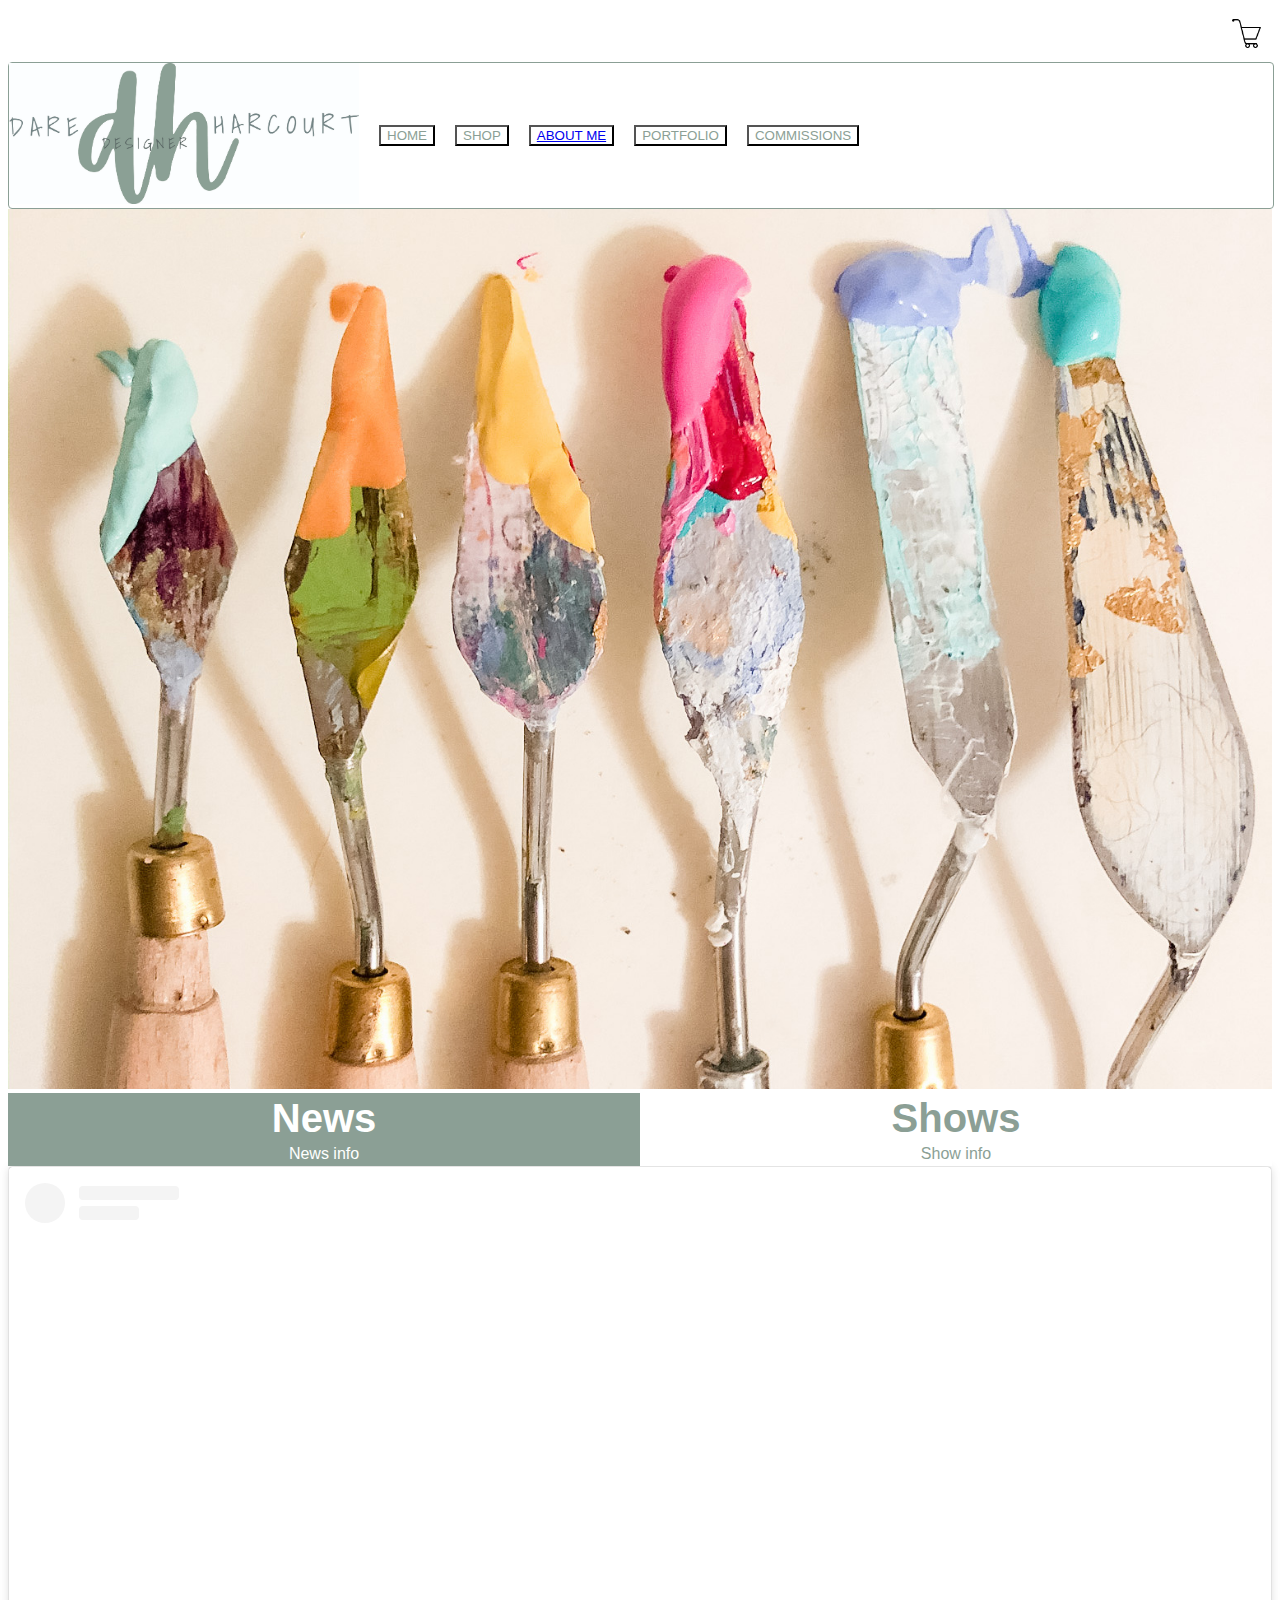
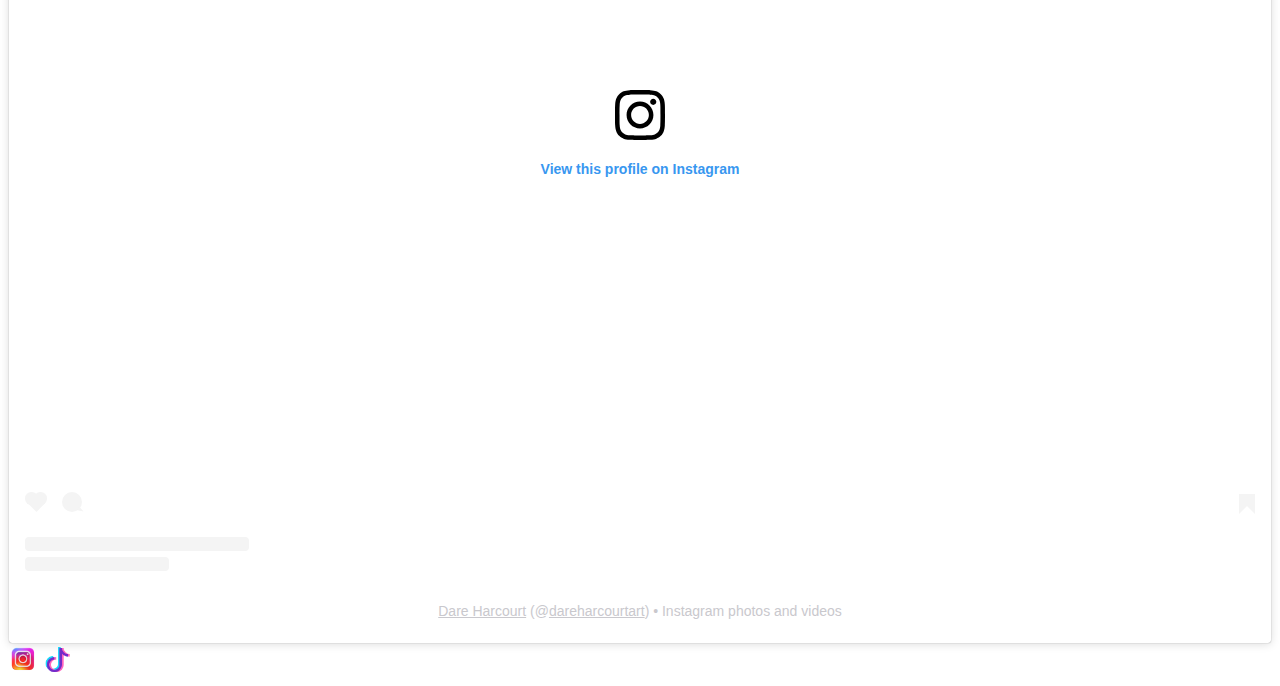
<file: index.html>
<!DOCTYPE html>
<head>
    <title>Dare Harcourt Art</title>
    <link rel="icon" href="Untitledh-1.jpg">
    <link rel="stylesheet" type="text/css" href="style.css">
</head>
<body>
    <header>
        <button="cart><img src="icons8-cart-50.png" alt="cart"; width="30px";></button>
    </header>

    <nav>
    <div class="buttons" style="background-color: white;text-align: center;">
        <a href="index.html"><img src="Untitledh-1.jpg" alt="logo"; width="350px"; ></a>  
       <div class="menu">
        <button class="item">HOME</button>
        <button class="item">SHOP</button>
        <button class="item"><a href="aboutme.html">ABOUT ME</a></button>
        <button class="item">PORTFOLIO</button>
        <button class="item">COMMISSIONS</button>
        </div>
    </div>
    </nav>

    <img src="IMG0693.jpg" alt="banner"; width="100%";>

    <div class="announcement">
        <div class="news">
            <table>
                <tr>
                    <th style="font-size: 40px;">News</th>
                </tr>
                <tr>
                    <td>News info</td>
            </table>
        </div>
        <div class="shows">
            <table>
                <tr>
                    <th style="font-size: 40px;">Shows</th>
                </tr>
                <tr>
                    <td>Show info</td>
            </table>
        </div>
    </div>

    <footer>
        <blockquote class="instagram-media" data-instgrm-permalink="https://www.instagram.com/dareharcourtart/?utm_source=ig_embed&amp;utm_campaign=loading" data-instgrm-version="14" style=" background:#FFF; border:0; border-radius:3px; box-shadow:0 0 1px 0 rgba(0,0,0,0.5),0 1px 10px 0 rgba(0,0,0,0.15); margin: 1px; max-width:100%; min-width:326px; padding:0; width:99.375%; width:-webkit-calc(100% - 2px); width:calc(100% - 2px);"><div style="padding:16px;"> <a href="https://www.instagram.com/dareharcourtart/?utm_source=ig_embed&amp;utm_campaign=loading" style=" background:#FFFFFF; line-height:0; padding:0 0; text-align:center; text-decoration:none; width:100%;" target="_blank"> <div style=" display: flex; flex-direction: row; align-items: center;"> <div style="background-color: #F4F4F4; border-radius: 50%; flex-grow: 0; height: 40px; margin-right: 14px; width: 40px;"></div> <div style="display: flex; flex-direction: column; flex-grow: 1; justify-content: center;"> <div style=" background-color: #F4F4F4; border-radius: 4px; flex-grow: 0; height: 14px; margin-bottom: 6px; width: 100px;"></div> <div style=" background-color: #F4F4F4; border-radius: 4px; flex-grow: 0; height: 14px; width: 60px;"></div></div></div><div style="padding: 19% 0;"></div> <div style="display:block; height:50px; margin:0 auto 12px; width:50px;"><svg width="50px" height="50px" viewBox="0 0 60 60" version="1.1" xmlns="https://www.w3.org/2000/svg" xmlns:xlink="https://www.w3.org/1999/xlink"><g stroke="none" stroke-width="1" fill="none" fill-rule="evenodd"><g transform="translate(-511.000000, -20.000000)" fill="#000000"><g><path d="M556.869,30.41 C554.814,30.41 553.148,32.076 553.148,34.131 C553.148,36.186 554.814,37.852 556.869,37.852 C558.924,37.852 560.59,36.186 560.59,34.131 C560.59,32.076 558.924,30.41 556.869,30.41 M541,60.657 C535.114,60.657 530.342,55.887 530.342,50 C530.342,44.114 535.114,39.342 541,39.342 C546.887,39.342 551.658,44.114 551.658,50 C551.658,55.887 546.887,60.657 541,60.657 M541,33.886 C532.1,33.886 524.886,41.1 524.886,50 C524.886,58.899 532.1,66.113 541,66.113 C549.9,66.113 557.115,58.899 557.115,50 C557.115,41.1 549.9,33.886 541,33.886 M565.378,62.101 C565.244,65.022 564.756,66.606 564.346,67.663 C563.803,69.06 563.154,70.057 562.106,71.106 C561.058,72.155 560.06,72.803 558.662,73.347 C557.607,73.757 556.021,74.244 553.102,74.378 C549.944,74.521 548.997,74.552 541,74.552 C533.003,74.552 532.056,74.521 528.898,74.378 C525.979,74.244 524.393,73.757 523.338,73.347 C521.94,72.803 520.942,72.155 519.894,71.106 C518.846,70.057 518.197,69.06 517.654,67.663 C517.244,66.606 516.755,65.022 516.623,62.101 C516.479,58.943 516.448,57.996 516.448,50 C516.448,42.003 516.479,41.056 516.623,37.899 C516.755,34.978 517.244,33.391 517.654,32.338 C518.197,30.938 518.846,29.942 519.894,28.894 C520.942,27.846 521.94,27.196 523.338,26.654 C524.393,26.244 525.979,25.756 528.898,25.623 C532.057,25.479 533.004,25.448 541,25.448 C548.997,25.448 549.943,25.479 553.102,25.623 C556.021,25.756 557.607,26.244 558.662,26.654 C560.06,27.196 561.058,27.846 562.106,28.894 C563.154,29.942 563.803,30.938 564.346,32.338 C564.756,33.391 565.244,34.978 565.378,37.899 C565.522,41.056 565.552,42.003 565.552,50 C565.552,57.996 565.522,58.943 565.378,62.101 M570.82,37.631 C570.674,34.438 570.167,32.258 569.425,30.349 C568.659,28.377 567.633,26.702 565.965,25.035 C564.297,23.368 562.623,22.342 560.652,21.575 C558.743,20.834 556.562,20.326 553.369,20.18 C550.169,20.033 549.148,20 541,20 C532.853,20 531.831,20.033 528.631,20.18 C525.438,20.326 523.257,20.834 521.349,21.575 C519.376,22.342 517.703,23.368 516.035,25.035 C514.368,26.702 513.342,28.377 512.574,30.349 C511.834,32.258 511.326,34.438 511.181,37.631 C511.035,40.831 511,41.851 511,50 C511,58.147 511.035,59.17 511.181,62.369 C511.326,65.562 511.834,67.743 512.574,69.651 C513.342,71.625 514.368,73.296 516.035,74.965 C517.703,76.634 519.376,77.658 521.349,78.425 C523.257,79.167 525.438,79.673 528.631,79.82 C531.831,79.965 532.853,80.001 541,80.001 C549.148,80.001 550.169,79.965 553.369,79.82 C556.562,79.673 558.743,79.167 560.652,78.425 C562.623,77.658 564.297,76.634 565.965,74.965 C567.633,73.296 568.659,71.625 569.425,69.651 C570.167,67.743 570.674,65.562 570.82,62.369 C570.966,59.17 571,58.147 571,50 C571,41.851 570.966,40.831 570.82,37.631"></path></g></g></g></svg></div><div style="padding-top: 8px;"> <div style=" color:#3897f0; font-family:Arial,sans-serif; font-size:14px; font-style:normal; font-weight:550; line-height:18px;">View this profile on Instagram</div></div><div style="padding: 12.5% 0;"></div> <div style="display: flex; flex-direction: row; margin-bottom: 14px; align-items: center;"><div> <div style="background-color: #F4F4F4; border-radius: 50%; height: 12.5px; width: 12.5px; transform: translateX(0px) translateY(7px);"></div> <div style="background-color: #F4F4F4; height: 12.5px; transform: rotate(-45deg) translateX(3px) translateY(1px); width: 12.5px; flex-grow: 0; margin-right: 14px; margin-left: 2px;"></div> <div style="background-color: #F4F4F4; border-radius: 50%; height: 12.5px; width: 12.5px; transform: translateX(9px) translateY(-18px);"></div></div><div style="margin-left: 8px;"> <div style=" background-color: #F4F4F4; border-radius: 50%; flex-grow: 0; height: 20px; width: 20px;"></div> <div style=" width: 0; height: 0; border-top: 2px solid transparent; border-left: 6px solid #f4f4f4; border-bottom: 2px solid transparent; transform: translateX(16px) translateY(-4px) rotate(30deg)"></div></div><div style="margin-left: auto;"> <div style=" width: 0px; border-top: 8px solid #F4F4F4; border-right: 8px solid transparent; transform: translateY(16px);"></div> <div style=" background-color: #F4F4F4; flex-grow: 0; height: 12px; width: 16px; transform: translateY(-4px);"></div> <div style=" width: 0; height: 0; border-top: 8px solid #F4F4F4; border-left: 8px solid transparent; transform: translateY(-4px) translateX(8px);"></div></div></div> <div style="display: flex; flex-direction: column; flex-grow: 1; justify-content: center; margin-bottom: 24px;"> <div style=" background-color: #F4F4F4; border-radius: 4px; flex-grow: 0; height: 14px; margin-bottom: 6px; width: 224px;"></div> <div style=" background-color: #F4F4F4; border-radius: 4px; flex-grow: 0; height: 14px; width: 144px;"></div></div></a><p style=" color:#c9c8cd; font-family:Arial,sans-serif; font-size:14px; line-height:17px; margin-bottom:0; margin-top:8px; overflow:hidden; padding:8px 0 7px; text-align:center; text-overflow:ellipsis; white-space:nowrap;"><a href="https://www.instagram.com/dareharcourtart/?utm_source=ig_embed&amp;utm_campaign=loading" style=" color:#c9c8cd; font-family:Arial,sans-serif; font-size:14px; font-style:normal; font-weight:normal; line-height:17px;" target="_blank">Dare Harcourt</a> (@<a href="https://www.instagram.com/dareharcourtart/?utm_source=ig_embed&amp;utm_campaign=loading" style=" color:#c9c8cd; font-family:Arial,sans-serif; font-size:14px; font-style:normal; font-weight:normal; line-height:17px;" target="_blank">dareharcourtart</a>) • Instagram photos and videos</p></div></blockquote>
        <script async src="//www.instagram.com/embed.js"></script>
        <a href="https://instagram.com/dareharcourtart"><img src="icons8-instagram-94.png" alt="instagram"; width="30px"></a>
        <a href="https://tiktok.com/dareharcourtart"><img src="icons8-tiktok-50.png" alt="tiktok"; width="30px"></a>
    </footer>
</body>
</file>
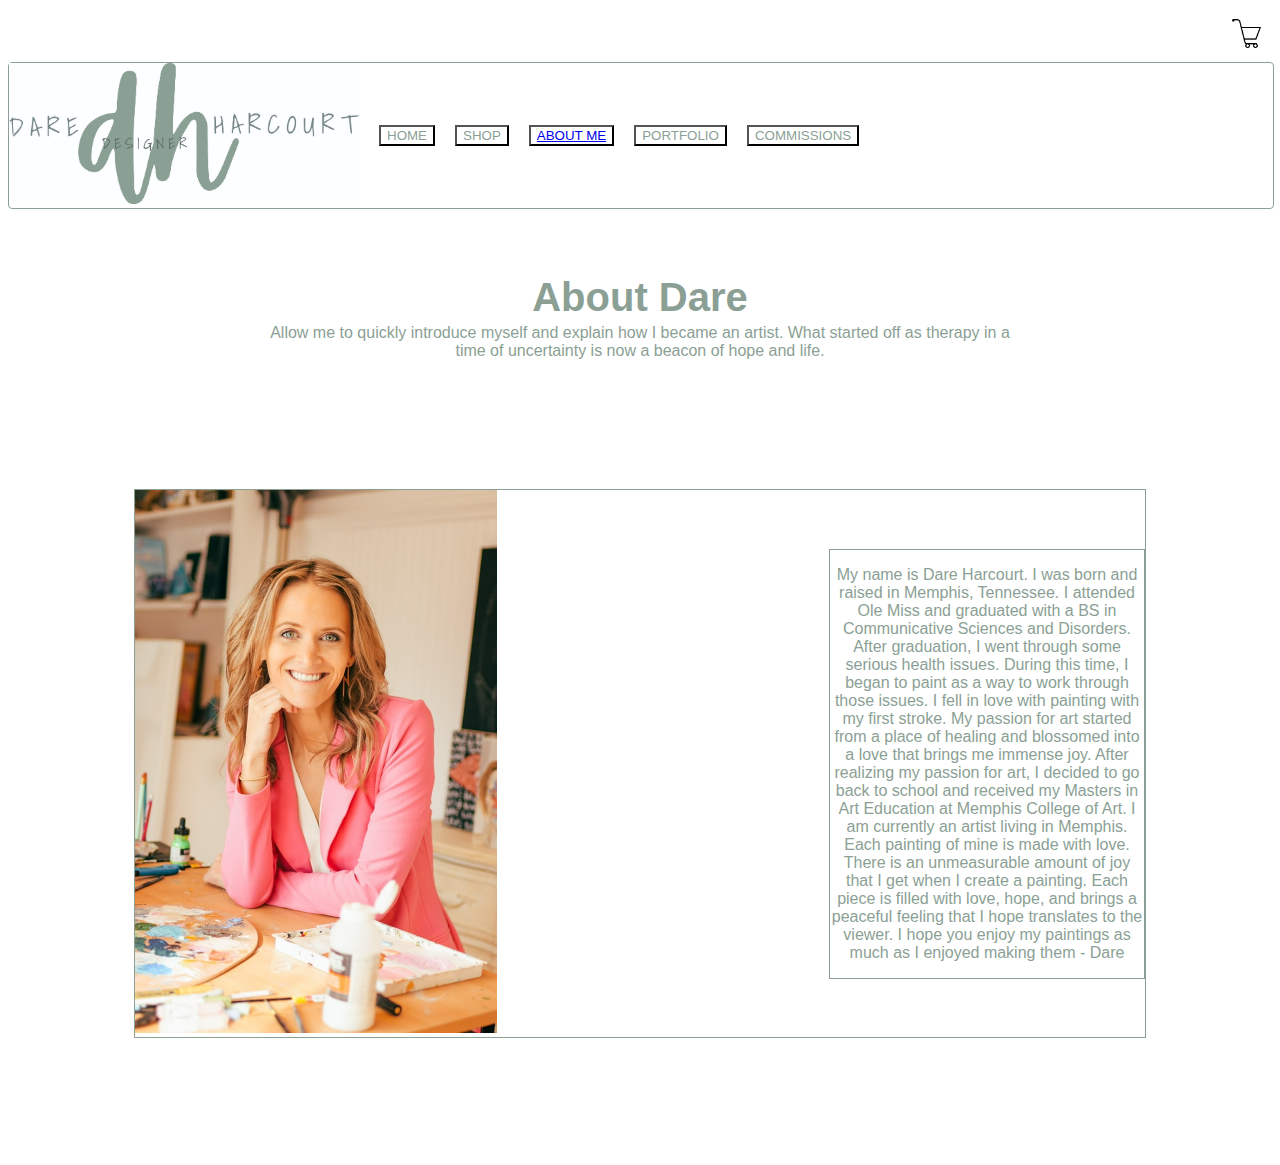
<file: aboutme.html>
<!DOCTYPE html>
<head>
    <title>Dare Harcourt Art About Me</title>
    <link rel="icon" href="Untitledh-1.jpg">
    <link rel="stylesheet" href="style.css">
</head>
<body>
    <header>
        <button="cart><img src="icons8-cart-50.png" alt="cart"; width="30px";></button>
    </header>

    <nav>
    <div class="buttons" style="background-color: white;text-align: center;">
        <a href="index.html"><img src="Untitledh-1.jpg" alt="logo"; width="350px"; ></a>  
       <div class="menu">
        <button class="item">HOME</button>
        <button class="item">SHOP</button>
        <button class="item"><a href="aboutme.html">ABOUT ME</a></button>
        <button class="item">PORTFOLIO</button>
        <button class="item">COMMISSIONS</button>
        </div>
    </div>
    </nav>

    <div class="abouttop">
            <table>
                <tr>
                   <th style="font-size: 40px; color: #8B9F95;">About Dare</th>
                </tr>
                <tr>
                     <td>Allow me to quickly introduce myself and explain how I became an artist. What started off as therapy in a time of uncertainty is now a beacon of hope and life.
                     </td>
                </tr>
            </table>
    </div>

    <div class="aboutme">
        <div class="Image">
             <img src="picaboutme.jpeg" alt="My Image"; width="50%">
        </div>

        <div class="abouttext">
            <p> My name is Dare Harcourt. I was born and raised in Memphis, Tennessee. I attended Ole Miss and graduated with a BS in Communicative Sciences and Disorders. After graduation, I went through some serious health issues. During this time, I began to paint as a way to work through those issues. I fell in love with painting with my first stroke. My passion for art started from a place of healing and blossomed into a love that brings me immense joy. After realizing my passion for art, I decided to go back to school and received my Masters in Art Education at Memphis College of Art. I am currently an artist living in Memphis. Each painting of mine is made with love. There is an unmeasurable amount of joy that I get when I create a painting. Each piece is filled with love, hope, and brings a peaceful feeling that I hope translates to the viewer. I hope you enjoy my paintings as much as I enjoyed making them - Dare</p>
        </div>
    </div>
</body>
</file>
<file: style.css>
body {
    background-color: white;
    ;
/* Remove the extra closing curly brace */
header {
    justify-content: space-between;
    padding: 10px;
    text-align: right;
}
}
.buttons {
    display: flex;
    flex-direction: row;
    background-color: white;
    border: 1px solid #8B9F95;
    border-radius: 4px;
    width: 100%;
    text-align: center;
    box-shadow: #8B9F95;
}
.menu {
    display: flex;
    flex-direction: row;
    justify-content: space-around;
    align-items: center;
    padding: 10px;
    text-align: right;
    background-color: white;
}
.item {
    margin: 10px;
    font-family: Arial, Helvetica, sans-serif;
    color: #8B9F95;
    background-color: white;
}
.item:hover {
    background-color: #8B9F95;
    color: white;
    box-shadow: #8B9F95;
}
.announcement {
    display: flex;
    flex-direction: row;
    flex-wrap: wrap;
    text-align: center;
    justify-content: center;
    margin-top: auto;
    margin-bottom: auto;
}
.news {
    display: flex;
    flex-direction: row;
    justify-content: center;
    align-items: center;
    text-align: right;
    background-color: #8B9F95;
    color: white;
    width: 50%;
    text-align: center;
    font-family: Arial, Helvetica, sans-serif;
}
.shows {
    display: flex;
    flex-direction: row;
    justify-content: center;
    align-items: center;
    text-align: right;
    background-color: white;
    color: #8B9F95;
    width: 50%;
    text-align: center;
    font-family: Arial, Helvetica, sans-serif;
}
.abouttop {
    justify-content: center;
    align-items: center;
    text-align: center;
    background-color: white;
    color: #8B9F95;
    font-family: Arial, Helvetica, sans-serif;
    margin-left: 20%;
    margin-right: 20%;
    margin-bottom: 5%;
    margin-top: 5%
    ;
}
.aboutme {
    display: flex;
    flex-direction: row;
    align-items: center;
    background-color: white;
    color: #8B9F95;
    font-family: Arial, Helvetica, sans-serif;
    justify-content: space-between;
    border: solid 1px #8B9F95;
    margin: 10%;
    gap: 0;
}
.abouttext {
    text-align: center;
    background-color: white;
    color: #8B9F95;
    font-family: Arial, Helvetica, sans-serif;
    flex: 4;
    border: solid 1px #8B9F95;
    margin-left: -30px;
}
.image{
    display: flex;
    flex: 1;
}
</file>
